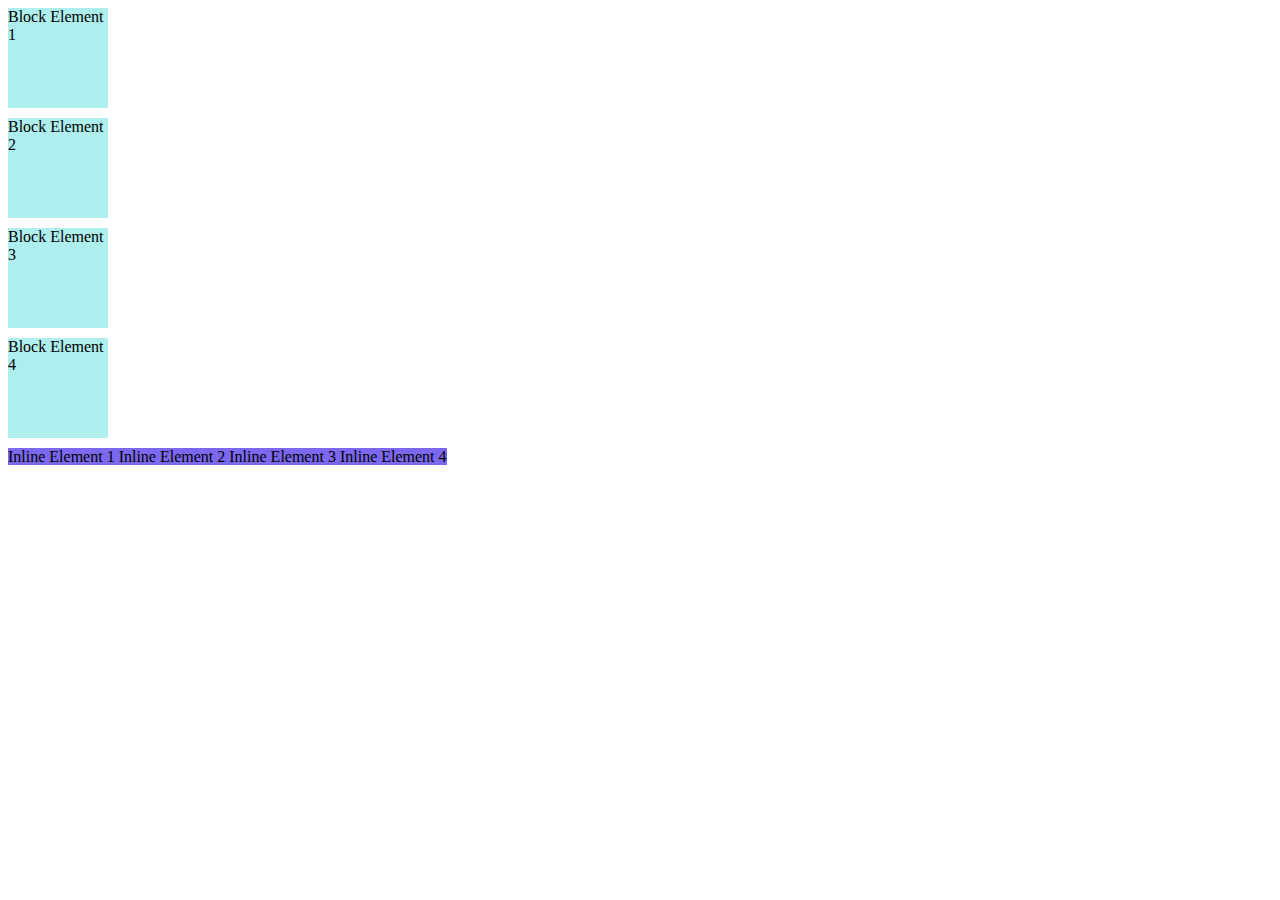
<file: block-and-inline.html>
<!DOCTYPE html>
<html lang="en">

<head>
    <meta charset="UTF-8">
    <meta name="viewport" content="width=device-width, initial-scale=1.0">
    <title>Block And Inline</title>
</head>

<body>
    <div style="width: 100px; height: 100px; background-color: paleturquoise; margin-bottom: 10px;">
        Block Element 1
    </div>
    <div style="width: 100px; height: 100px; background-color: paleturquoise; margin-bottom: 10px;">
        Block Element 2
    </div>
    <div style="width: 100px; height: 100px; background-color: paleturquoise; margin-bottom: 10px;">
        Block Element 3
    </div>
    <div style="width: 100px; height: 100px; background-color: paleturquoise; margin-bottom: 10px;">
        Block Element 4
    </div>
    <span style="width: 100px; background-color: mediumslateblue;">
        Inline Element 1
    </span>
    <span style="width: 100px; background-color: mediumslateblue;">
        Inline Element 2
    </span>
    <span style="width: 100px; background-color: mediumslateblue;">
        Inline Element 3
    </span>
    <span style="width: 100px; background-color: mediumslateblue;">
        Inline Element 4
    </span>
</body>

</html>
</file>
